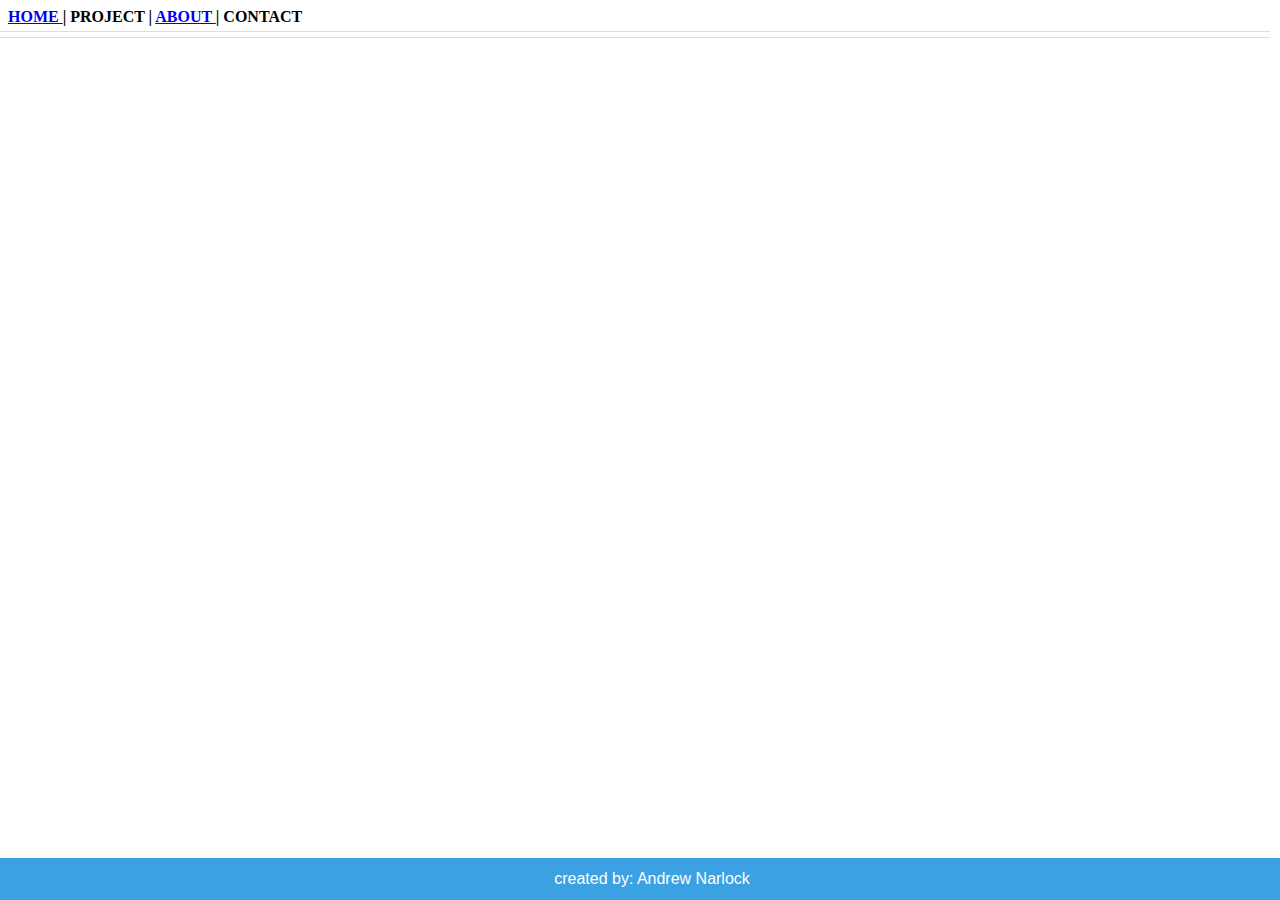
<file: about.html>
<!DOCTYPE html>
<html> 
    <head>
        <meta charset="utf-8">
        <title>Project1 - Media Deck</title>
        <link rel="stylesheet" type="text/css" href="main.css">
    </head>
    <body>
        <div class= "navBar"> <strong> <a href="index.html"> HOME </a> | PROJECT | <a href="about.html"> ABOUT </a>| CONTACT </strong></div>
        <div class="spacer"></div>
        <div class="spacer"></div>
        <div class="footer">created by: Andrew Narlock</div>
    </body>
</file>
<file: main.css>
<!DOCTYPE html>
<html>
<head>
<style>
body{
	background: rgb(235, 247, 255);
	font-family: Helvetica, sans-serif;
}
ul{
	font-family: Helvetica, sans-serif;
	list-style-type: none;
	border-radius: 5px;
  	margin: 0;
  	padding: 0;
  	overflow: hidden;
  	background-color: rgb(59, 161, 226);
}
li a{
	float: right;
	margin-right: 50px;
  	display: block;
  	color: white;
	font-weight: bold;
  	padding: 14px 16px;
  	text-decoration: none;
}
li a:hover {
  	background-color: rgb(16, 113, 178);
}

button{
	background-color: rgb(59, 161, 226);
  	border: none;
	border-radius: 5px;
	font-weight: bold;
  	color: white;
  	padding: 15px 32px;
	float: right;
  	text-align: center;
  	text-decoration: none;
  	display: inline-block;
  	font-size: 16px;
}
button:hover{
	box-shadow: 0 12px 16px 0 rgba(80, 117, 135, 0.24), 0 17px 50px 0 rgba(80, 117, 135, 0.19);
}
.footer {
	background-color: rgb(59, 161, 226);
	text-align: center;
	font-family: Helvetica, sans-serif;
	color: white;
	position: fixed;
	left: 0;
	bottom: 0;
	padding: 12px;
	width: 100%;
} 
.spacer{
	width: 100.6%;
	height: 1px;
	background-color: rgb(204, 226, 239);
	margin: 5px;
	margin-left: -10px;
}
.grid-container {
	display: grid;
	grid-template-columns: auto auto;
}
.item1 {
	font-family: Helvetica, sans-serif;
	text-align: left;
	line-height: 1.4em;
	font-size: 55px;
	margin-left: 230px;
	padding: 30px;
	padding-left: 50px;
	padding-bottom: 40px;
	border-radius: 15px;
	background: rgb(59, 161, 226);
	width: 350px;
	color: white;
}
.item2{
	font-family: Helvetica, sans-serif;
	text-align: left;
	color: black;
	font-size: 20px;
	margin-bottom: 150px;
	margin-right: 230px;
	padding: 25px;
	background: white;
	width: relative;
	border-radius: 15px;
}
.content{
	font-family: Helvetica, sans-serif;
	text-align: center;
	line-height: 1.7em;
	color: white;
	background-color: rgb(59, 161, 226);
	margin-left: 230px;
	margin-right: 230px;
	margin-top: 80px;
	margin-bottom: 80px;
	padding: 50px;
	width: relative;
	border-radius: 15px;
}
</style>
</head>
<body>
</body>
</html>
</file>
